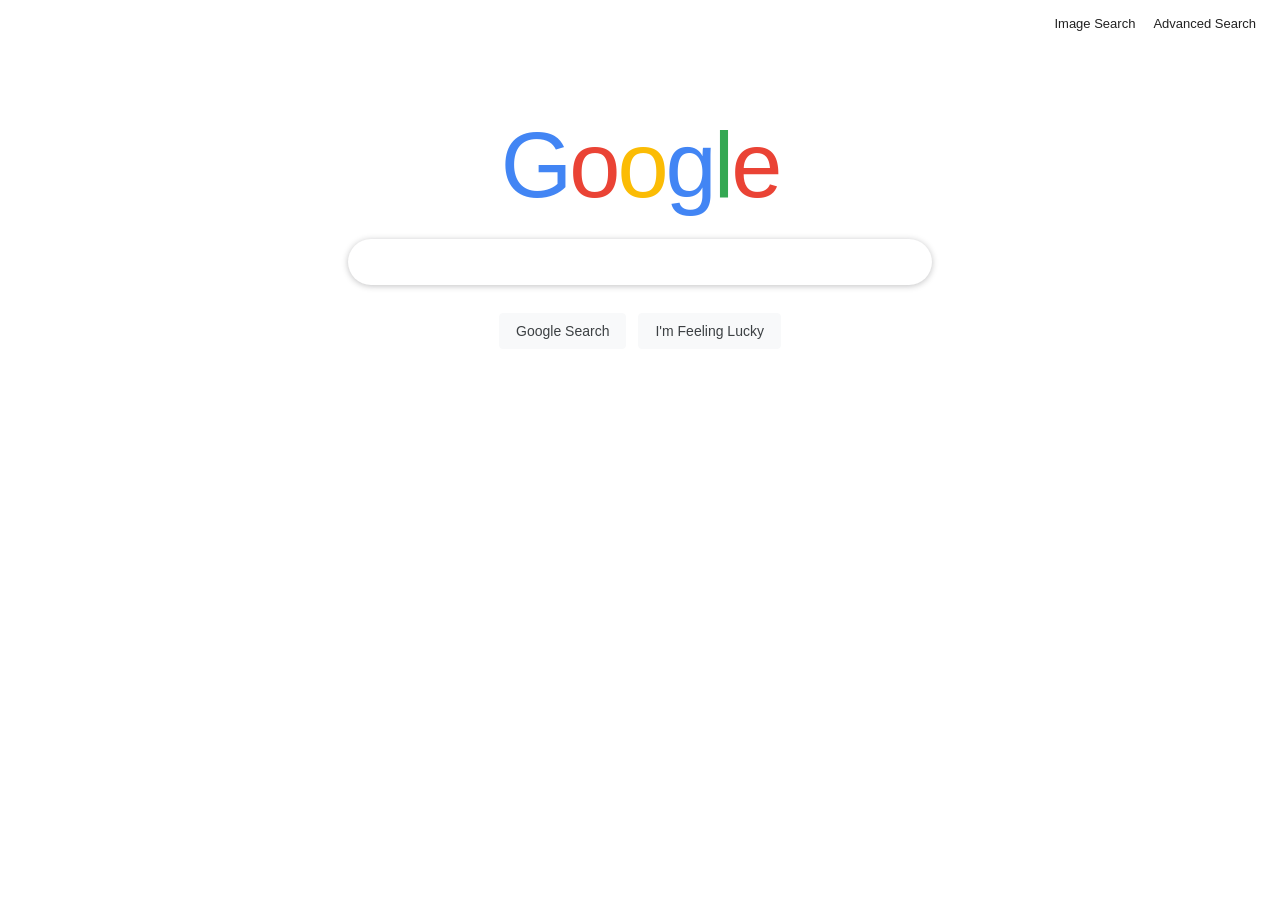
<file: index.html>
<!DOCTYPE html>
<html lang="en">
<head>
    <meta charset="UTF-8">
    <meta name="viewport" content="width=device-width, initial-scale=1">
    <title>Google</title>
    <link rel="stylesheet" href="styles.css">
</head>
<body>
    <nav class="top-nav">
        <a href="image.html">Image Search</a>
        <a href="advanced.html">Advanced Search</a>
    </nav>

    <main class="search-page">
        <h1 class="logo" aria-label="Google"><span class="b">G</span><span class="r">o</span><span class="y">o</span><span class="b">g</span><span class="g">l</span><span class="r">e</span></h1>

        <form class="search-form" action="https://www.google.com/search" method="get">
            <input class="search-bar" type="search" name="q" autofocus autocomplete="off" aria-label="Search Google">
            <div class="buttons">
                <input class="btn" type="submit" value="Google Search">
                <!-- Mismo formulario: el parámetro btnI hace que Google redirija al primer resultado -->
                <input class="btn" type="submit" name="btnI" value="I'm Feeling Lucky">
            </div>
        </form>
    </main>
</body>
</html>
</file>
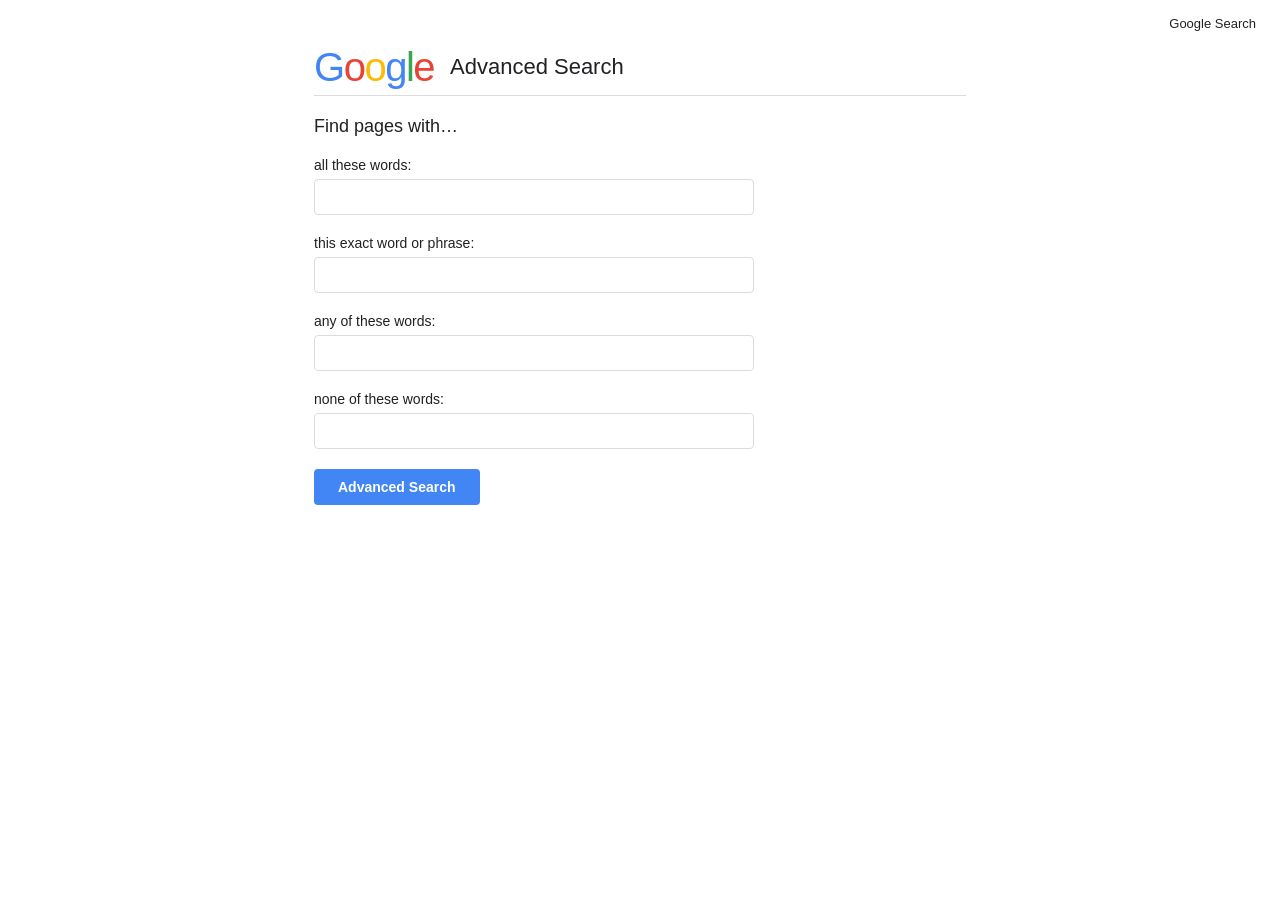
<file: advanced.html>
<!DOCTYPE html>
<html lang="en">
<head>
    <meta charset="UTF-8">
    <meta name="viewport" content="width=device-width, initial-scale=1">
    <title>Google Advanced Search</title>
    <link rel="stylesheet" href="styles.css">
</head>
<body>
    <nav class="top-nav">
        <a href="index.html">Google Search</a>
    </nav>

    <main class="advanced-page">
        <div class="advanced-header">
            <span class="logo" aria-hidden="true"><span class="b">G</span><span class="r">o</span><span class="y">o</span><span class="b">g</span><span class="g">l</span><span class="r">e</span></span>
            <h1>Advanced Search</h1>
        </div>

        <form class="advanced-form" action="https://www.google.com/search" method="get">
            <h2>Find pages with…</h2>

            <div class="field">
                <label for="as_q">all these words:</label>
                <input id="as_q" type="text" name="as_q">
            </div>

            <div class="field">
                <label for="as_epq">this exact word or phrase:</label>
                <input id="as_epq" type="text" name="as_epq">
            </div>

            <div class="field">
                <label for="as_oq">any of these words:</label>
                <input id="as_oq" type="text" name="as_oq">
            </div>

            <div class="field">
                <label for="as_eq">none of these words:</label>
                <input id="as_eq" type="text" name="as_eq">
            </div>

            <input class="btn-advanced" type="submit" value="Advanced Search">
        </form>
    </main>
</body>
</html>
</file>
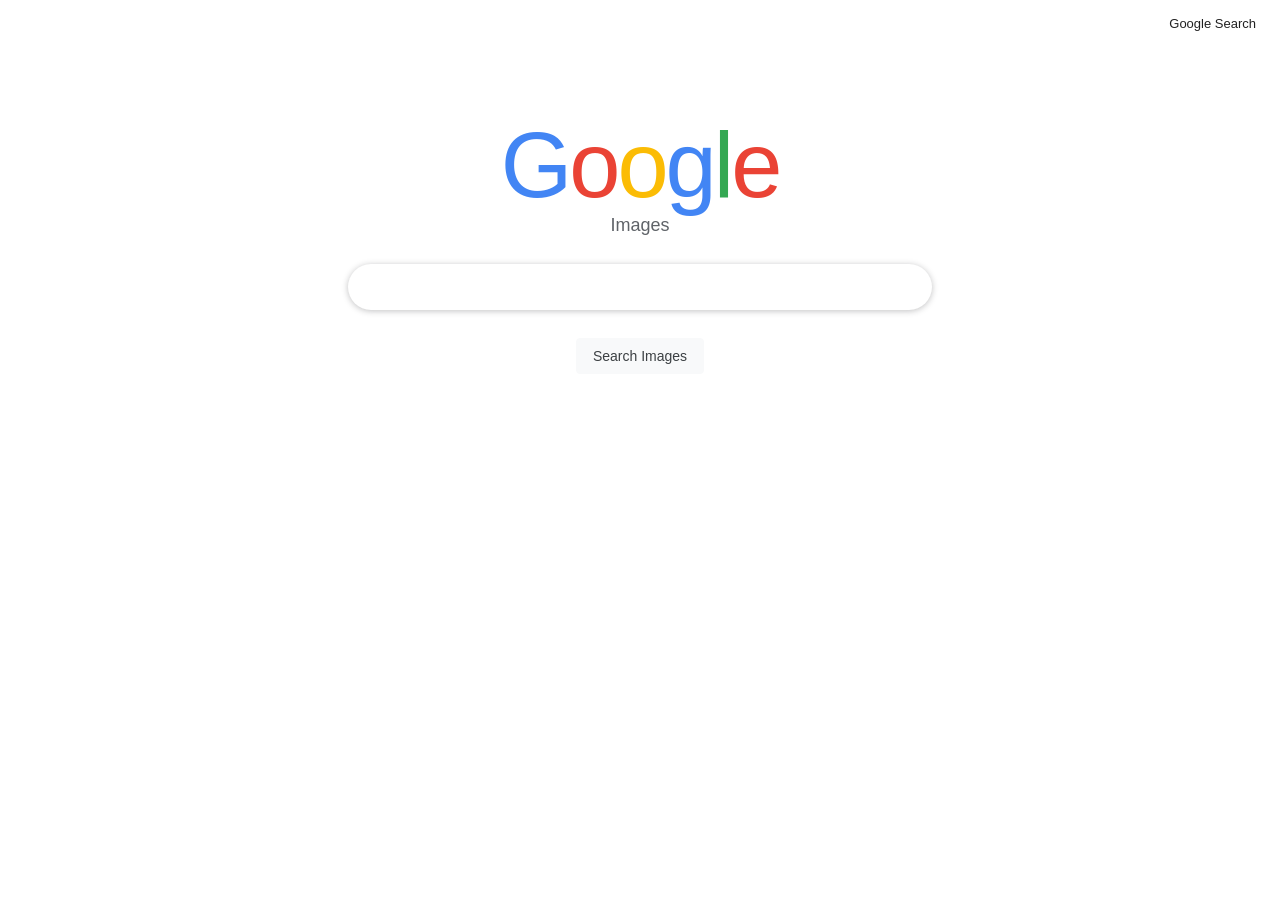
<file: image.html>
<!DOCTYPE html>
<html lang="en">
<head>
    <meta charset="UTF-8">
    <meta name="viewport" content="width=device-width, initial-scale=1">
    <title>Google Image Search</title>
    <link rel="stylesheet" href="styles.css">
</head>
<body>
    <nav class="top-nav">
        <a href="index.html">Google Search</a>
    </nav>

    <main class="search-page">
        <h1 class="logo" aria-label="Google"><span class="b">G</span><span class="r">o</span><span class="y">o</span><span class="b">g</span><span class="g">l</span><span class="r">e</span></h1>
        <p class="subtitle">Images</p>

        <form class="search-form" action="https://www.google.com/search" method="get">
            <!-- tbm=isch indica a Google que busque en Imágenes -->
            <input type="hidden" name="tbm" value="isch">
            <input class="search-bar" type="search" name="q" autofocus autocomplete="off" aria-label="Search Google Images">
            <div class="buttons">
                <input class="btn" type="submit" value="Search Images">
            </div>
        </form>
    </main>
</body>
</html>
</file>
<file: styles.css>
/* ---------- Base ---------- */
* { box-sizing: border-box; }

body {
    margin: 0;
    font-family: arial, sans-serif;
    font-size: 14px;
    color: #202124;
    background: #fff;
}

a { color: inherit; text-decoration: none; }

/* ---------- Barra superior (links arriba a la derecha) ---------- */
.top-nav {
    display: flex;
    justify-content: flex-end;
    align-items: center;
    gap: 18px;
    padding: 16px 24px;
    font-size: 13px;
}

.top-nav a { color: rgba(0, 0, 0, 0.87); }
.top-nav a:hover { text-decoration: underline; }

/* ---------- Logo ---------- */
.logo {
    font-family: "Product Sans", "Google Sans", arial, sans-serif;
    font-size: 92px;
    font-weight: 500;
    letter-spacing: -3px;
    line-height: 1;
    text-align: center;
    margin: 0;
    user-select: none;
}

.logo .b { color: #4285f4; }
.logo .r { color: #ea4335; }
.logo .y { color: #fbbc05; }
.logo .g { color: #34a853; }

.logo-small { font-size: 64px; }

.subtitle {
    margin: 4px 0 0;
    text-align: center;
    font-size: 18px;
    color: #5f6368;
}

/* ---------- Página principal e imágenes ---------- */
.search-page {
    display: flex;
    flex-direction: column;
    align-items: center;
    padding: 0 20px;
    margin-top: 8vh;
}

.search-form {
    width: 100%;
    max-width: 584px;
    margin-top: 28px;
    display: flex;
    flex-direction: column;
    align-items: center;
}

.search-bar {
    width: 100%;
    height: 46px;
    padding: 0 20px;
    border: 1px solid #dfe1e5;
    border-radius: 24px;
    font-size: 16px;
    font-family: arial, sans-serif;
    color: #202124;
    background: #fff;
    outline: none;
}

.search-bar:hover,
.search-bar:focus {
    border-color: transparent;
    box-shadow: 0 1px 6px rgba(32, 33, 36, 0.28);
}

.buttons {
    display: flex;
    justify-content: center;
    gap: 12px;
    margin-top: 28px;
}

.btn {
    padding: 0 16px;
    height: 36px;
    min-width: 54px;
    border: 1px solid #f8f9fa;
    border-radius: 4px;
    background-color: #f8f9fa;
    color: #3c4043;
    font-family: arial, sans-serif;
    font-size: 14px;
    cursor: pointer;
}

.btn:hover {
    border-color: #dadce0;
    box-shadow: 0 1px 1px rgba(0, 0, 0, 0.1);
    color: #202124;
}

.btn:focus-visible {
    outline: 2px solid #4285f4;
    outline-offset: 2px;
}

/* ---------- Búsqueda avanzada ---------- */
.advanced-page {
    max-width: 700px;
    margin: 0 auto;
    padding: 0 24px 60px;
}

.advanced-header {
    display: flex;
    align-items: center;
    gap: 16px;
    margin-bottom: 8px;
}

.advanced-header h1 {
    margin: 0;
    font-size: 22px;
    font-weight: 400;
    color: #202124;
}

.advanced-header .logo { font-size: 40px; letter-spacing: -1.5px; }

.advanced-form {
    border-top: 1px solid #dadce0;
    padding-top: 20px;
}

.advanced-form h2 {
    margin: 0 0 20px;
    font-size: 18px;
    font-weight: 400;
    color: #202124;
}

.field {
    display: flex;
    flex-direction: column;     /* los 4 campos apilados verticalmente */
    align-items: flex-start;    /* todo alineado a la izquierda */
    margin-bottom: 20px;
}

.field label {
    margin-bottom: 6px;
    font-size: 14px;
    color: #202124;
}

.field input {
    width: 100%;
    max-width: 440px;
    height: 36px;
    padding: 0 12px;
    border: 1px solid #dadce0;
    border-radius: 4px;
    font-size: 14px;
    font-family: arial, sans-serif;
    outline: none;
}

.field input:focus {
    border-color: #4285f4;
    box-shadow: 0 0 0 1px #4285f4;
}

.btn-advanced {
    height: 36px;
    padding: 0 24px;
    border: none;
    border-radius: 4px;
    background-color: #4285f4;   /* azul de Google */
    color: #fff;                 /* texto blanco */
    font-family: arial, sans-serif;
    font-size: 14px;
    font-weight: bold;
    cursor: pointer;
}

.btn-advanced:hover {
    background-color: #1a73e8;
    box-shadow: 0 1px 2px rgba(0, 0, 0, 0.3);
}

.btn-advanced:focus-visible {
    outline: 2px solid #202124;
    outline-offset: 2px;
}

/* ---------- Móvil ---------- */
@media (max-width: 480px) {
    .logo { font-size: 64px; letter-spacing: -2px; }
    .buttons { flex-wrap: wrap; }
}
</file>
